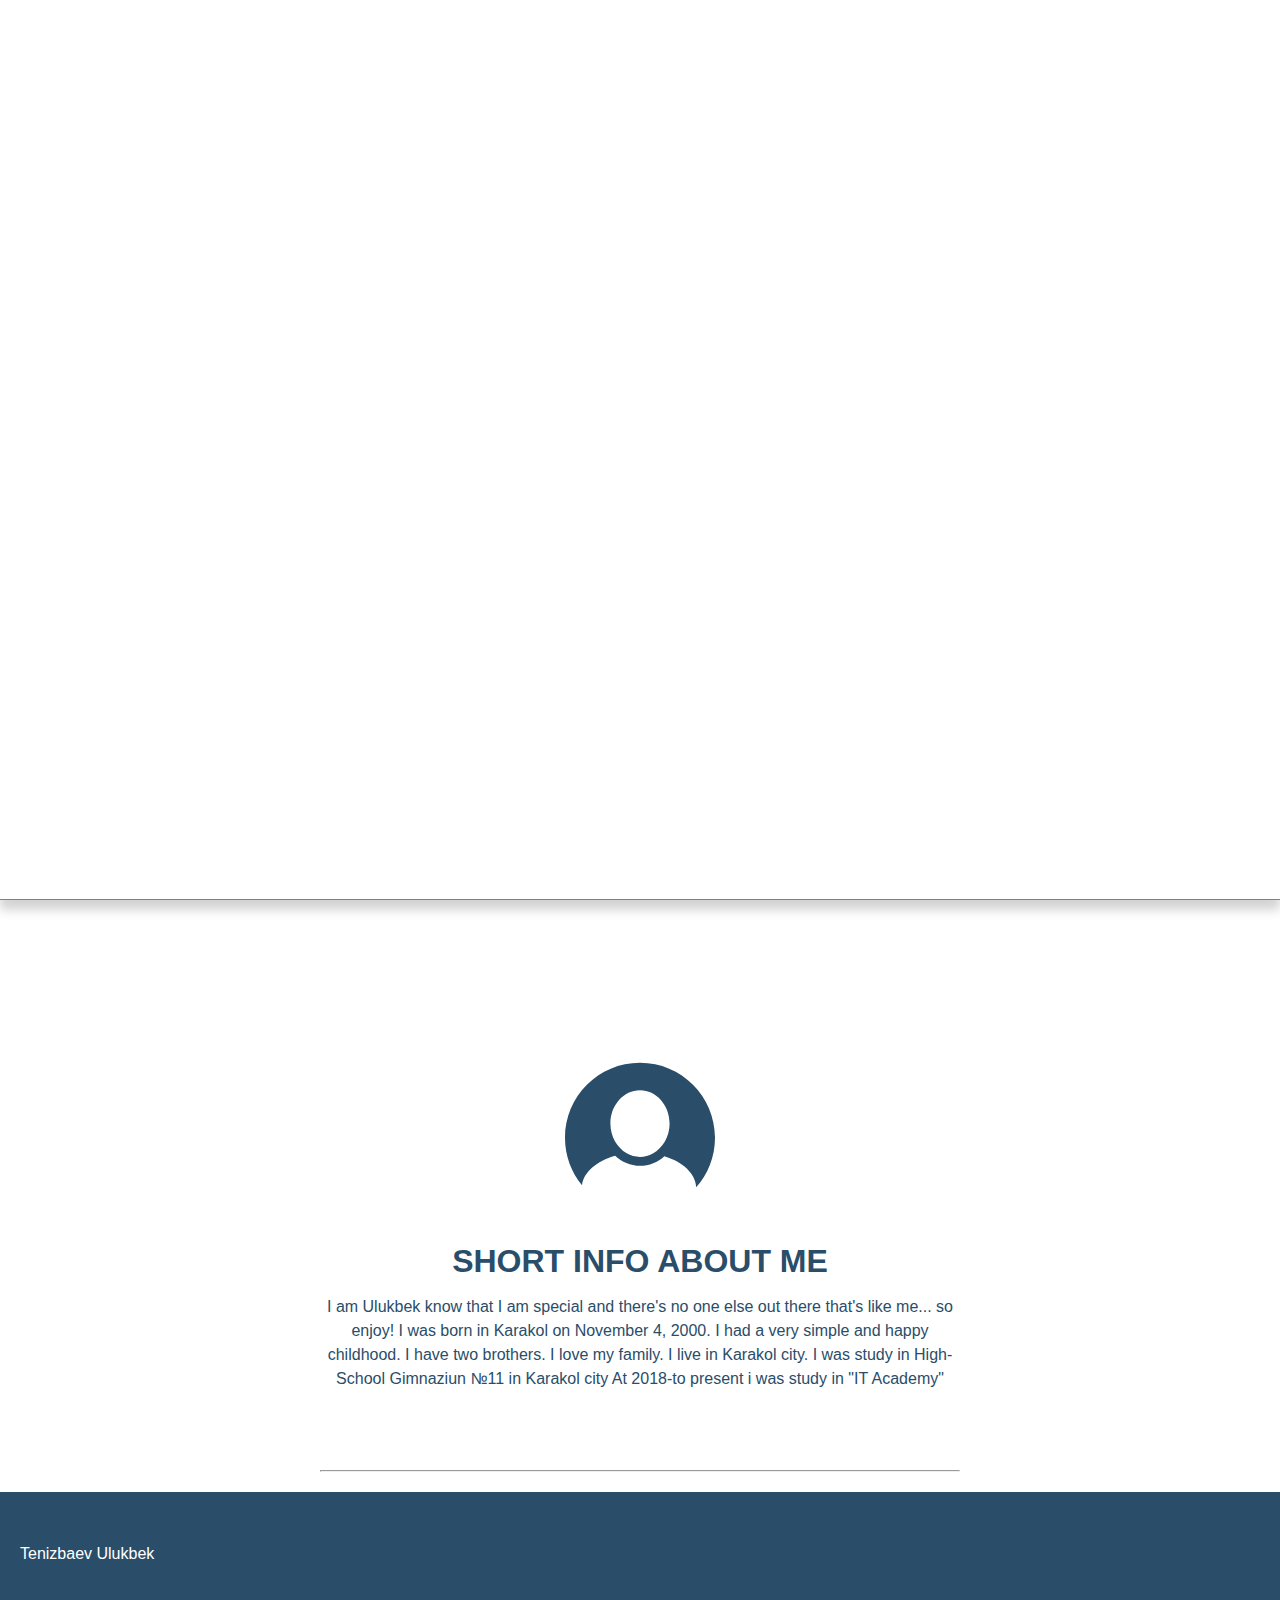
<file: page1.html>
<!DOCTYPE html>
<html lang="en">

<head>
  <meta charset="UTF-8">
  <meta name="viewport" content="width=device-width, initial-scale=1.0">
  <meta http-equiv="X-UA-Compatible" content="ie=edge">
  <title>TU</title>
</head>
<html>

<head>
  <title></title>
  <meta name="viewport" content="width=device-width, initial-scale=1">
  <meta charset="utf-8">
  <link href="main.css" rel="stylesheet">
  <link href='https://fonts.googleapis.com/css?family=Open+Sans:400,300,700,600' rel='stylesheet' type='text/css'>
  <link href='https://fonts.googleapis.com/css?family=Roboto' rel='stylesheet' type='text/css'>
  <link href='https://fonts.googleapis.com/css?family=Raleway:400,700,300' rel='stylesheet' type='text/css'>
</head>

<body>

  <div id="container">
    <div class="banner">
      <h1 id="header-text">Tenizbaev Ulukbek</h1>
    </div>
    <div id="about">
      <svg version="1.1" id="Capa_1" xmlns="http://www.w3.org/2000/svg" xmlns:xlink="http://www.w3.org/1999/xlink"
        x="0px" y="0px" width="311.541px" height="311.541px" viewBox="0 0 311.541 311.541"
        style="enable-background:new 0 0 311.541 311.541;" xml:space="preserve">
        <g>
          <path color="red" d="M155.771,26.331C69.74,26.331,0,96.071,0,182.102c0,37.488,13.25,71.883,35.314,98.761
            c3.404-27.256,30.627-50.308,68.8-61.225c13.946,12.994,31.96,20.878,51.656,20.878c19.233,0,36.894-7.487,50.698-19.936
            c38.503,11.871,65.141,36.27,66.017,64.63c24.284-27.472,39.056-63.555,39.056-103.108
            C311.541,96.071,241.801,26.331,155.771,26.331z M155.771,222.069c-9.944,0-19.314-2.732-27.634-7.464
            c-20.05-11.409-33.855-34.756-33.855-61.711c0-38.143,27.583-69.176,61.489-69.176c33.909,0,61.489,31.033,61.489,69.176
            c0,27.369-14.237,51.004-34.786,62.215C174.379,219.523,165.346,222.069,155.771,222.069z" />
        </g>
      </svg>
      <h1 id="about-header">Short info about me</h1>
      <p>I am Ulukbek know that I am special and there's no one else out there that's like me... so enjoy! I was born in
        Karakol on November 4, 2000. I had a very simple and happy childhood. I have two brothers. I love my family. I
        live in Karakol city. I was study in High-School Gimnaziun №11 in Karakol city At 2018-to present i was study in
        "IT Academy"</p>

    </div>
    <hr>
    </hr>

  </div>
  <footer>Tenizbaev Ulukbek</footer>
  <script src="main.js"></script>
</body>

</html>
</file>
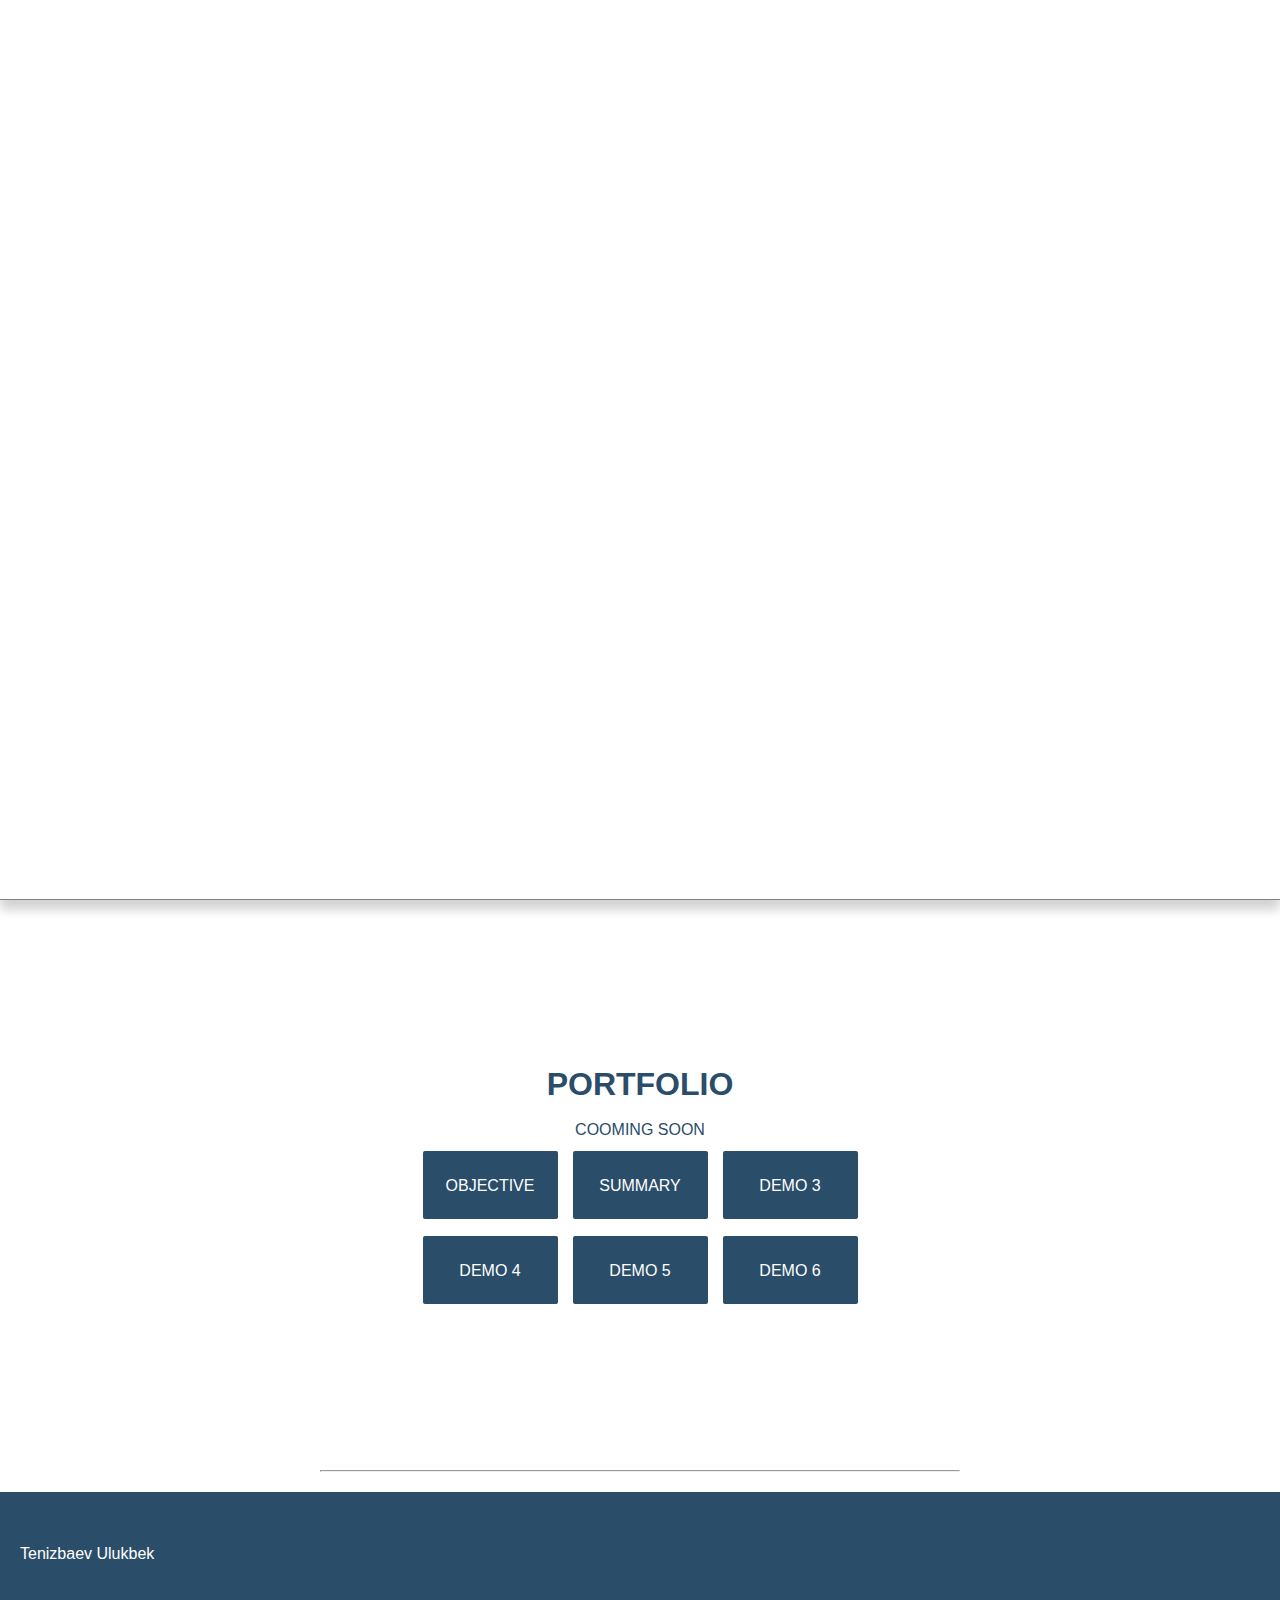
<file: page2.html>
<!DOCTYPE html>
<html lang="en">

<head>
  <meta charset="UTF-8">
  <meta name="viewport" content="width=device-width, initial-scale=1.0">
  <meta http-equiv="X-UA-Compatible" content="ie=edge">
  <title>TU</title>
</head>
<html>

<head>
  <title></title>
  <meta name="viewport" content="width=device-width, initial-scale=1">
  <meta charset="utf-8">
  <link href="main.css" rel="stylesheet">
  <link href='https://fonts.googleapis.com/css?family=Open+Sans:400,300,700,600' rel='stylesheet' type='text/css'>
  <link href='https://fonts.googleapis.com/css?family=Roboto' rel='stylesheet' type='text/css'>
  <link href='https://fonts.googleapis.com/css?family=Raleway:400,700,300' rel='stylesheet' type='text/css'>
</head>

<body>

  <div id="container">
    <div class="banner1">
      <h1 id="header-text">My Works</h1>
    </div>
    <div id="about">

      <h1 id="about-header">Portfolio</h1>
      <p>COOMING SOON</p>
      <cs-app>

        <cs-tiles>
          <input type="checkbox" id="demo-1" />
          <cs-tile-container>
            <cs-tile>
              <label class="cs-open" for="demo-1"></label>
              <label class="cs-close" for="demo-1">+</label>
              <cs-text>objective</cs-text>
              <cs-content>Middle skilled and motivated Front-End developer</cs-content>
            </cs-tile>
          </cs-tile-container>
          <input type="checkbox" id="demo-2" />
          <cs-tile-container>
            <cs-tile>
              <label class="cs-open" for="demo-2"></label>
              <label class="cs-close" for="demo-2">+</label>
              <cs-text>Summary</cs-text>
              <cs-content>Lorem ipsum dolor sit amet consectetur adipisicing elit. Consequuntur, architecto. Error,
                laboriosam, rem quia quaerat delectus ipsa doloribus inventore, saepe ad aliquid laudantium iure sed
                sapiente! Quia fuga temporibus cupiditate.</cs-content>
            </cs-tile>
          </cs-tile-container>
          <input type="checkbox" id="demo-3" />
          <cs-tile-container>
            <cs-tile>
              <label class="cs-open" for="demo-3"></label>
              <label class="cs-close" for="demo-3">+</label>
              <cs-text>demo 3</cs-text>
              <cs-content>demo text. demo text. demo text. demo text. demo text. demo text. demo text. demo text. demo
                text. demo text. demo text. demo text. demo text. demo text. demo text. demo text. demo text. demo text.
                demo text. demo text. demo text. demo text. demo text. demo text. demo text. demo text. demo text.
              </cs-content>
            </cs-tile>
          </cs-tile-container>
          <input type="checkbox" id="demo-4" />
          <cs-tile-container>
            <cs-tile>
              <label class="cs-open" for="demo-4"></label>
              <label class="cs-close" for="demo-4">+</label>
              <cs-text>demo 4</cs-text>
              <cs-content>demo text. demo text. demo text. demo text. demo text. demo text. demo text. demo text. demo
                text. demo text. demo text. demo text. demo text. demo text. demo text. demo text. demo text. demo text.
                demo text. demo text. demo text. demo text. demo text. demo text. demo text. demo text. demo text.
              </cs-content>
            </cs-tile>
          </cs-tile-container>

          <input type="checkbox" id="demo-5" />
          <cs-tile-container>
            <cs-tile>
              <label class="cs-open" for="demo-5"></label>
              <label class="cs-close" for="demo-5">+</label>
              <cs-text>demo 5</cs-text>
              <cs-content>demo text. demo text. demo text. demo text. demo text. demo text. demo text. demo text. demo
                text. demo text. demo text. demo text. demo text. demo text. demo text. demo text. demo text. demo text.
                demo text. demo text. demo text. demo text. demo text. demo text. demo text. demo text. demo text.
              </cs-content>
            </cs-tile>
          </cs-tile-container>

          <input type="checkbox" id="demo-6" />
          <cs-tile-container>
            <cs-tile>
              <label class="cs-open" for="demo-6"></label>
              <label class="cs-close" for="demo-6">+</label>
              <cs-text>demo 6</cs-text>
              <cs-content>demo text. demo text. demo text. demo text. demo text. demo text. demo text. demo text. demo
                text. demo text. demo text. demo text. demo text. demo text. demo text. demo text. demo text. demo text.
                demo text. demo text. demo text. demo text. demo text. demo text. demo text. demo text. demo text.
              </cs-content>
            </cs-tile>
          </cs-tile-container>

    </div>
    <hr>
    </hr>

  </div>
  <footer>Tenizbaev Ulukbek</footer>
  <script src="main.js"></script>
</body>

</html>
</file>
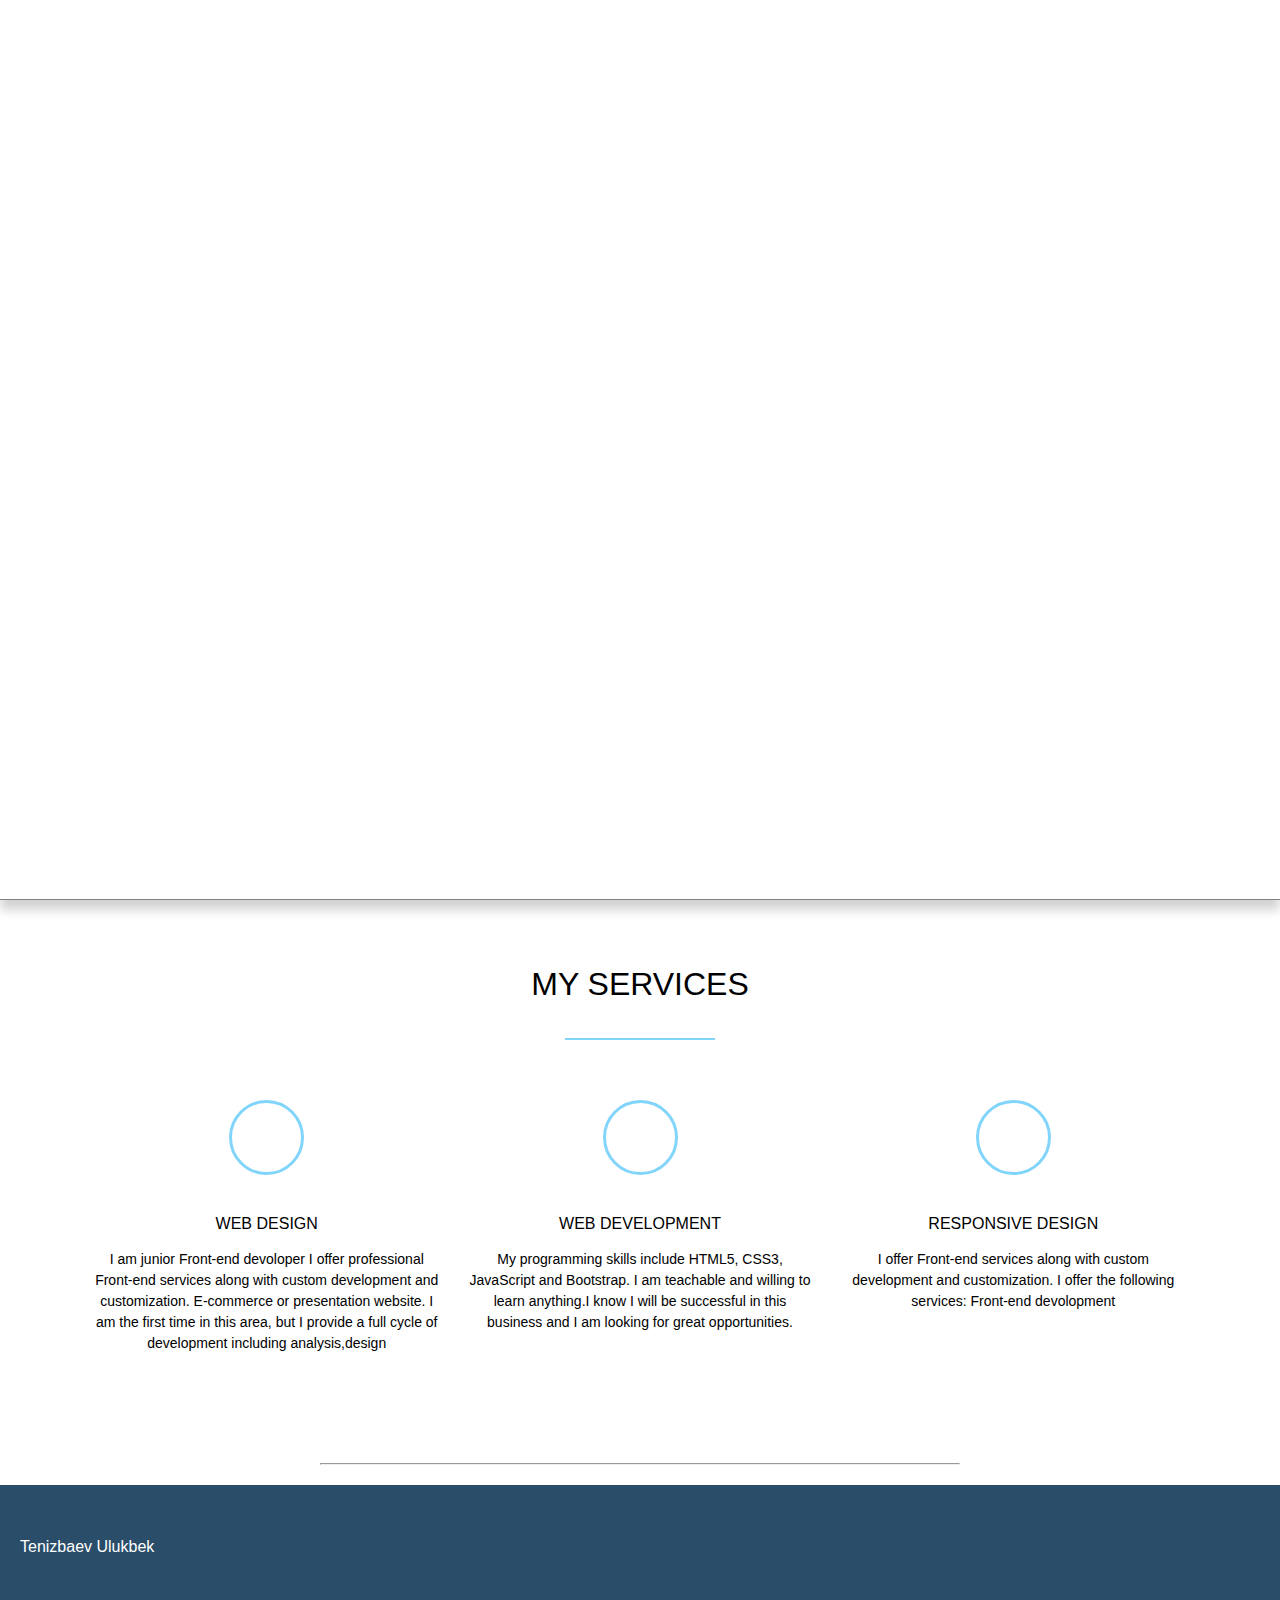
<file: page3.html>
<!DOCTYPE html>
<html lang="en">

<head>
  <meta charset="UTF-8">
  <meta name="viewport" content="width=device-width, initial-scale=1.0">
  <meta http-equiv="X-UA-Compatible" content="ie=edge">
  <title>TU</title>
</head>
<html>

<head>
  <title></title>
  <meta name="viewport" content="width=device-width, initial-scale=1">
  <meta charset="utf-8">
  <link href="main.css" rel="stylesheet">
  <link href='https://fonts.googleapis.com/css?family=Open+Sans:400,300,700,600' rel='stylesheet' type='text/css'>
  <link href='https://fonts.googleapis.com/css?family=Roboto' rel='stylesheet' type='text/css'>
  <link href='https://fonts.googleapis.com/css?family=Raleway:400,700,300' rel='stylesheet' type='text/css'>
</head>

<body>

  <div id="container">
    <div class="banner2">
      <h1 id="header-text">Services</h1>
    </div>
    <div class="services-container">
      <div class="inner-width">
        <h1 class="services-title">My Services</h1>
        <div class="services-border"></div>
        <div class="services-content">

          <a class="services-content--box">
            <div class="services-content__icon">
              <i class="fas fa-paint-brush"></i>
            </div>
            <div class="services-content__title">
              Web Design
            </div>
            <div class="services-content__desc">
              I am junior Front-end devoloper
              I offer professional Front-end services along with custom development and customization. E-commerce or
              presentation website.
              I am the first time in this area, but I provide a full cycle of development including analysis,design

            </div>
          </a>
          <a class="services-content--box">
            <div class="services-content__icon">
              <i class="fas fa-code"></i>
            </div>
            <div class="services-content__title">
              Web Development
            </div>
            <div class="services-content__desc">
              My programming skills include HTML5, CSS3, JavaScript and Bootstrap. I am teachable and willing to learn
              anything.I know I will be successful in this business and I am looking for great opportunities.
            </div>
          </a>
          <a class="services-content--box">
            <div class="services-content__icon">
              <i class="fas fa-stream"></i>
            </div>
            <div class="services-content__title">
              Responsive Design
            </div>
            <div class="services-content__desc">
              I offer Front-end services along with custom development and customization. I offer the following
              services: Front-end devolopment
            </div>
          </a>

          </form>
        </div>
      </div>
    </div>
  </div>

  </div>
  </div>
  </div>
  <hr>
  </hr>

  </div>
  <footer>Tenizbaev Ulukbek</footer>
  <script src="main.js"></script>
</body>

</html>
</file>
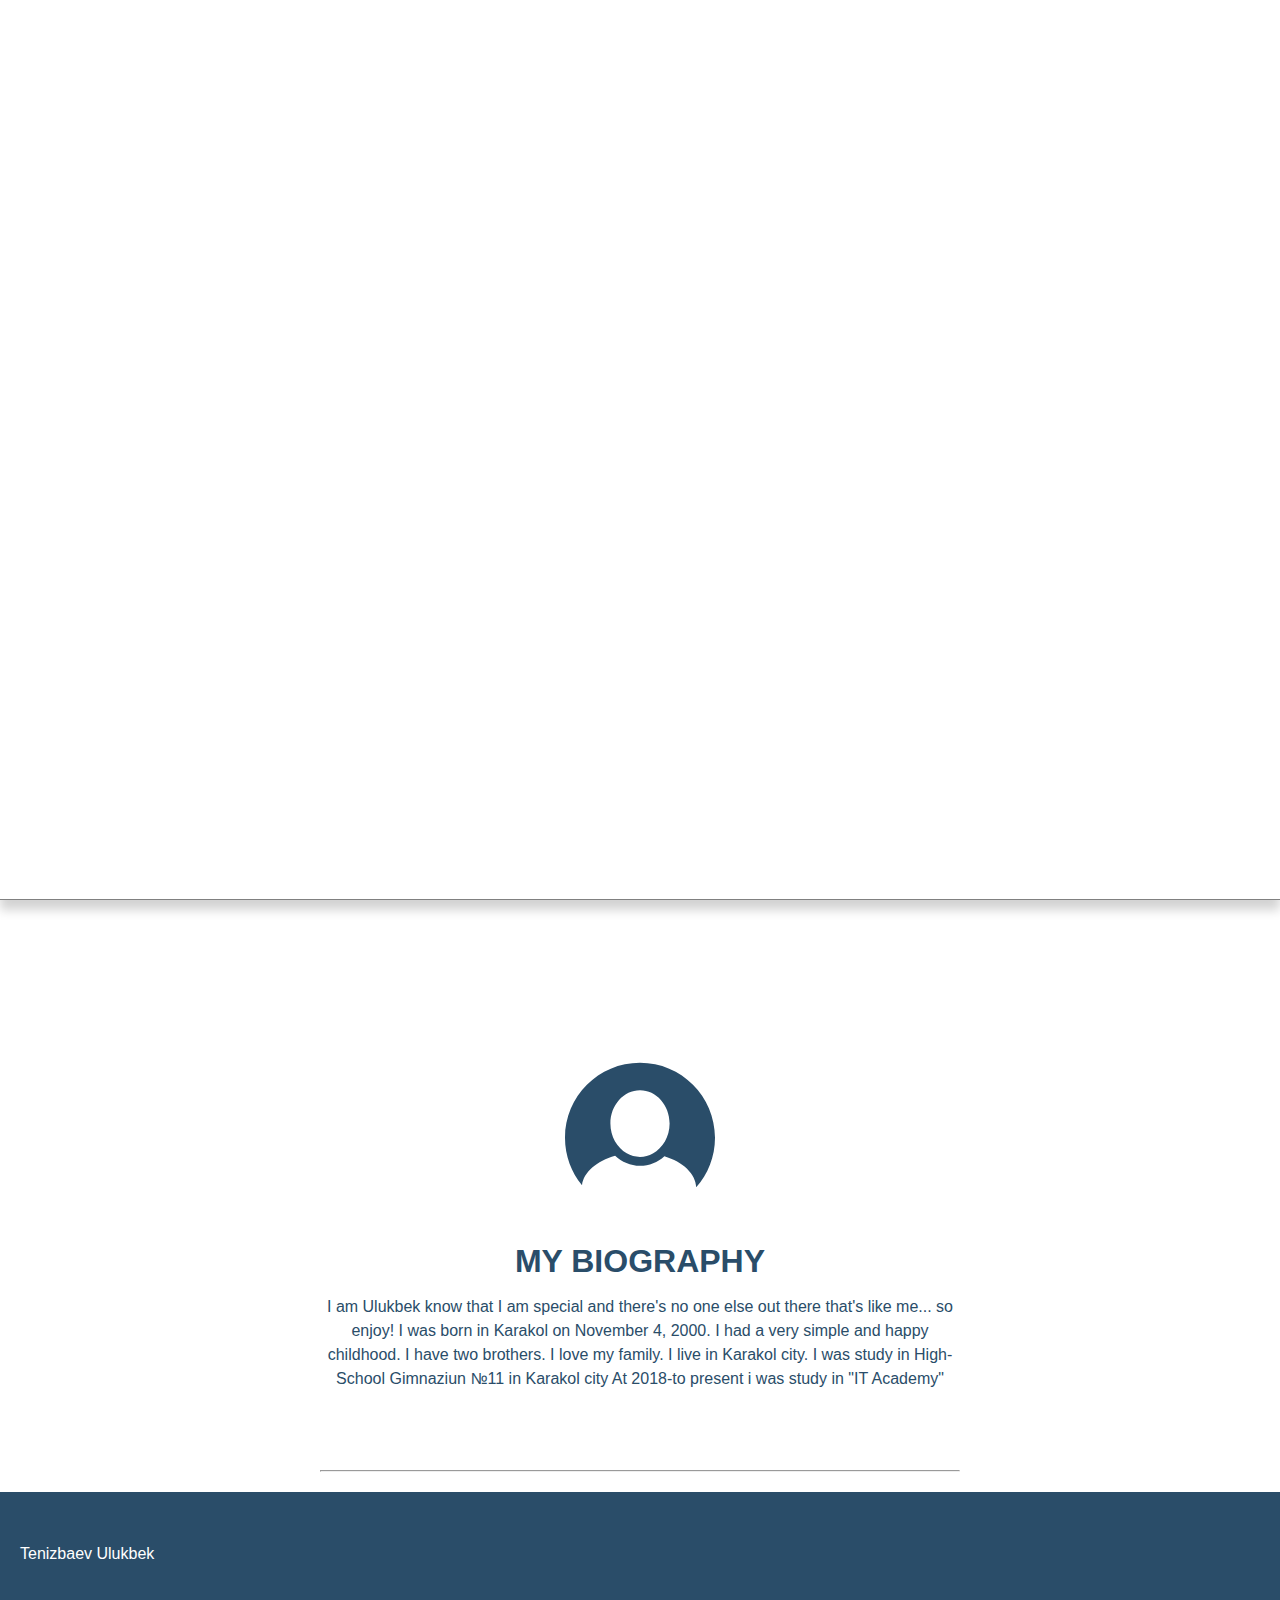
<file: page4.html>
<!DOCTYPE html>
<html lang="en">

<head>
  <meta charset="UTF-8">
  <meta name="viewport" content="width=device-width, initial-scale=1.0">
  <meta http-equiv="X-UA-Compatible" content="ie=edge">
  <title>TU</title>
</head>
<html>

<head>
  <title></title>
  <meta name="viewport" content="width=device-width, initial-scale=1">
  <meta charset="utf-8">
  <link href="main.css" rel="stylesheet">
  <link href='https://fonts.googleapis.com/css?family=Open+Sans:400,300,700,600' rel='stylesheet' type='text/css'>
  <link href='https://fonts.googleapis.com/css?family=Roboto' rel='stylesheet' type='text/css'>
  <link href='https://fonts.googleapis.com/css?family=Raleway:400,700,300' rel='stylesheet' type='text/css'>
</head>

<body>

  <div id="container">
    <div class="banner">
      <h1 id="header-text">About Me</h1>
    </div>
    <div id="about">
      <svg version="1.1" id="Capa_1" xmlns="http://www.w3.org/2000/svg" xmlns:xlink="http://www.w3.org/1999/xlink"
        x="0px" y="0px" width="311.541px" height="311.541px" viewBox="0 0 311.541 311.541"
        style="enable-background:new 0 0 311.541 311.541;" xml:space="preserve">
        <g>
          <path color="red" d="M155.771,26.331C69.74,26.331,0,96.071,0,182.102c0,37.488,13.25,71.883,35.314,98.761
            c3.404-27.256,30.627-50.308,68.8-61.225c13.946,12.994,31.96,20.878,51.656,20.878c19.233,0,36.894-7.487,50.698-19.936
            c38.503,11.871,65.141,36.27,66.017,64.63c24.284-27.472,39.056-63.555,39.056-103.108
            C311.541,96.071,241.801,26.331,155.771,26.331z M155.771,222.069c-9.944,0-19.314-2.732-27.634-7.464
            c-20.05-11.409-33.855-34.756-33.855-61.711c0-38.143,27.583-69.176,61.489-69.176c33.909,0,61.489,31.033,61.489,69.176
            c0,27.369-14.237,51.004-34.786,62.215C174.379,219.523,165.346,222.069,155.771,222.069z" />
        </g>
      </svg>
      <h1 id="about-header">My Biography</h1>
      <p>I am Ulukbek know that I am special and there's no one else out there that's like me... so enjoy! I was born in
        Karakol on November 4, 2000. I had a very simple and happy childhood. I have two brothers. I love my family. I
        live in Karakol city. I was study in High-School Gimnaziun №11 in Karakol city At 2018-to present i was study in
        "IT Academy"</p>

    </div>
    <hr>
    </hr>

  </div>
  <footer>Tenizbaev Ulukbek</footer>
  <script src="main.js"></script>
</body>

</html>
</file>
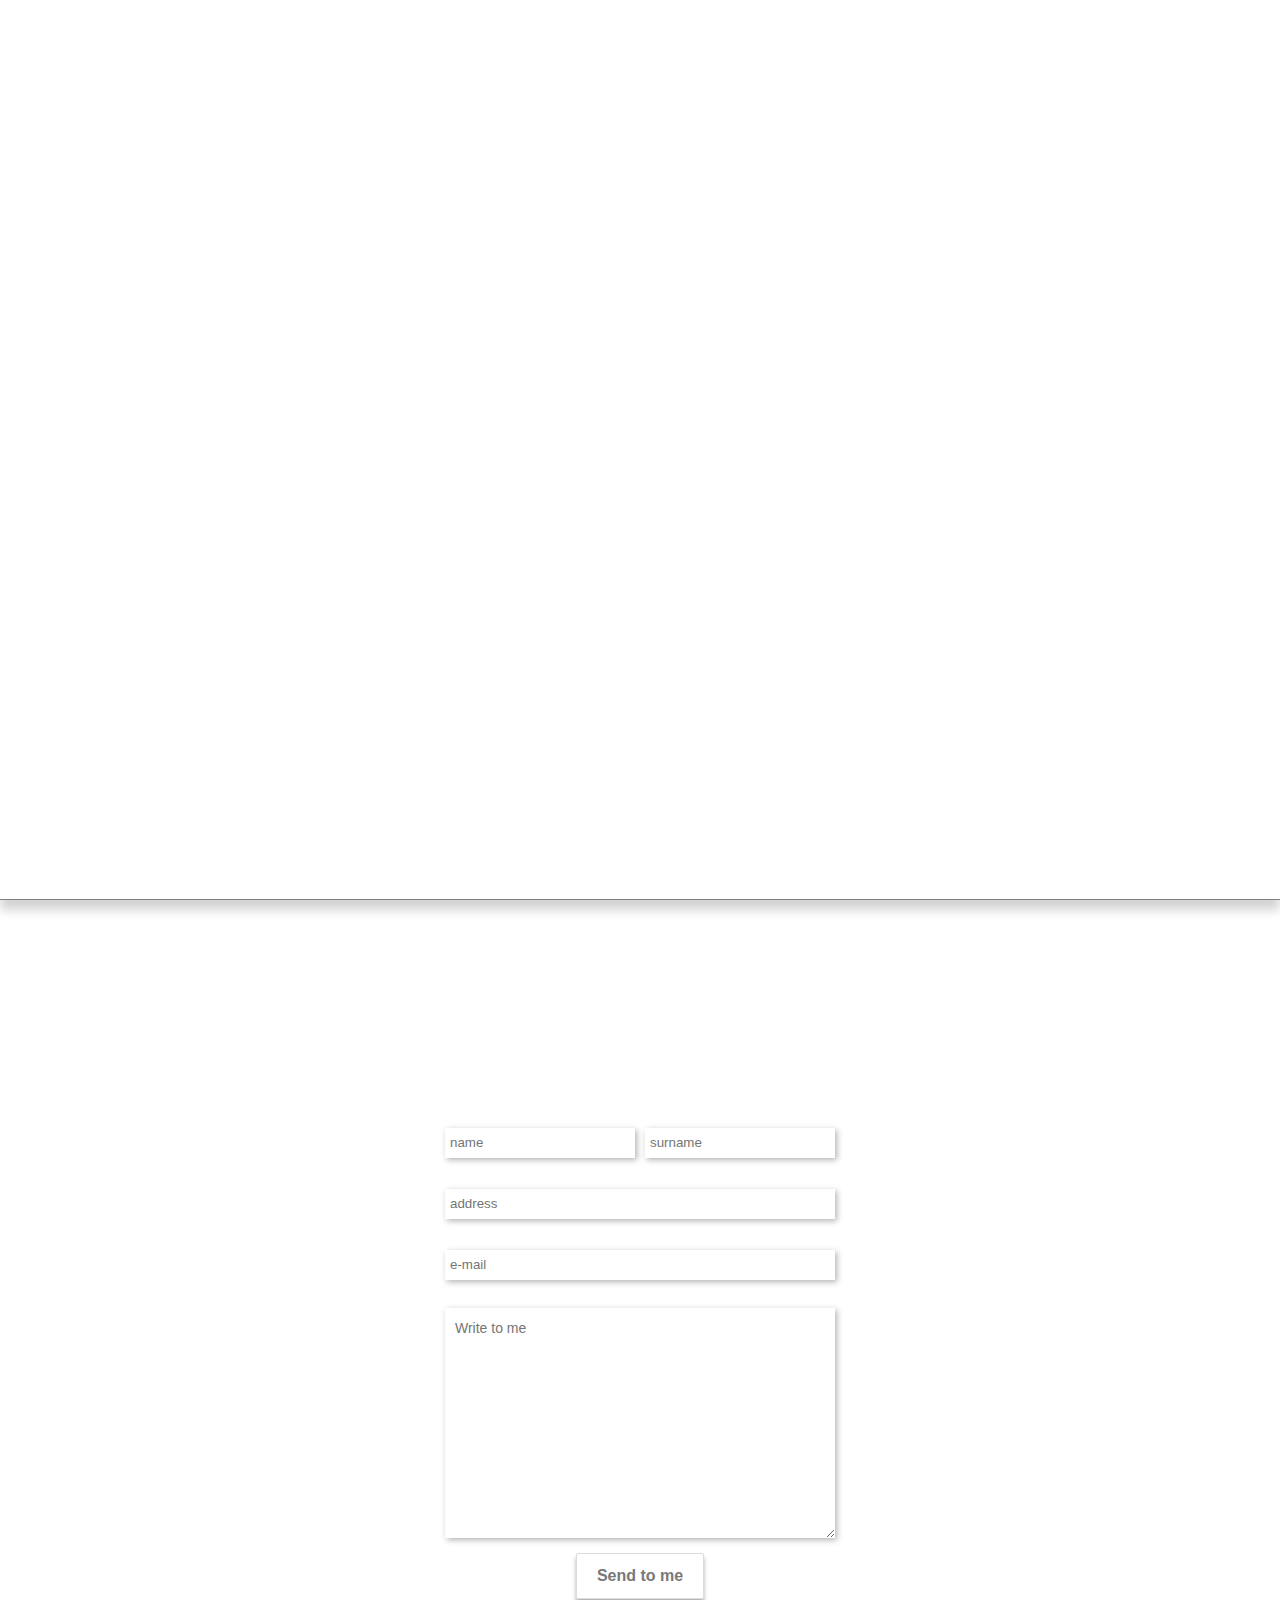
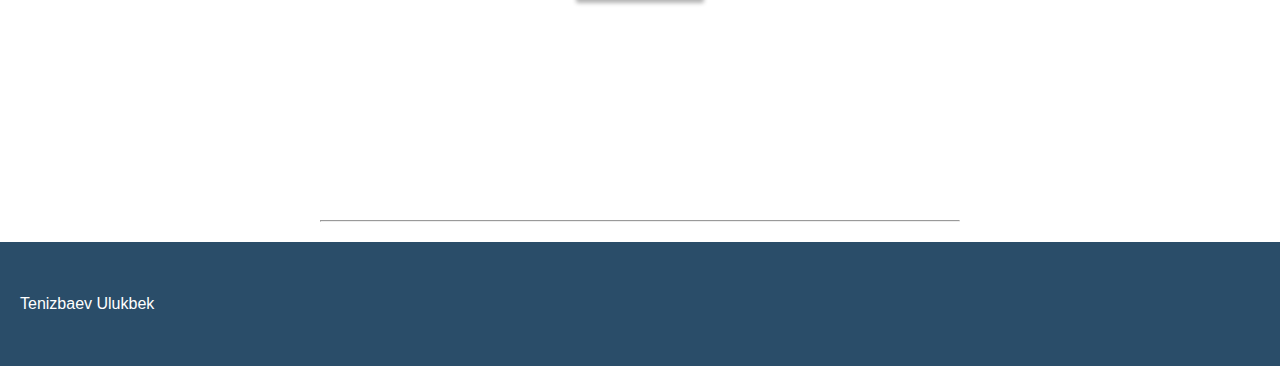
<file: page5.html>
<!DOCTYPE html>
<html lang="en">

<head>
  <meta charset="UTF-8">
  <meta name="viewport" content="width=device-width, initial-scale=1.0">
  <meta http-equiv="X-UA-Compatible" content="ie=edge">
  <title>TU</title>
</head>
<html>

<head>
  <title></title>
  <meta name="viewport" content="width=device-width, initial-scale=1">
  <meta charset="utf-8">
  <link href="main.css" rel="stylesheet">
  <link href='https://fonts.googleapis.com/css?family=Open+Sans:400,300,700,600' rel='stylesheet' type='text/css'>
  <link href='https://fonts.googleapis.com/css?family=Roboto' rel='stylesheet' type='text/css'>
  <link href='https://fonts.googleapis.com/css?family=Raleway:400,700,300' rel='stylesheet' type='text/css'>
</head>

<body>

  <div id="container">
    <div class="banner3">
      <h1 id="header-text">Contacts</h1>
    </div>

    <section>
      <article>
        <form action="">
          <div class="form-name">
            <label for="name" id="label-name">Name:</label>
            <input type="text" id="name" placeholder="name" />
          </div>
          <div class="form-name">
            <label for="surname" id="label-surname">Surname:</label>
            <input type="text" id="surname" placeholder="surname" />
          </div>
          <div>
            <label for="address" id="label-address">Address:</label>
            <input type="text" id="address" placeholder="address" />
          </div>
          <div>
            <label for="email" id="label-email">E-mail:</label>
            <input type="text" id="email" placeholder="e-mail" required />
          </div>
          <div>
            <textarea name="body-mail" id="body-mail" cols="30" rows="10" placeholder="Write to me"></textarea>
          </div>
          <a href="#">Send to me</a>
        </form>
      </article>
    </section>

    <hr>
    </hr>

  </div>
  <footer>Tenizbaev Ulukbek</footer>
  <script src="main.js"></script>
</body>

</html>
</file>
<file: main.css>
* {
  margin: 0;
  padding: 0;
  font-family: "Raleway", sans-serif;
  line-height: 1.5em;
}
#container {
  display: block;
}
.banner {
  background-image: url("https://images.unsplash.com/photo-1484788984921-03950022c9ef?ixlib=rb-1.2.1&ixid=eyJhcHBfaWQiOjEyMDd9&auto=format&fit=crop&w=1104&q=80");
  height: 100vh;
  background-size: cover;
  border-bottom: grey 1px solid;
  box-shadow: 0 10px 10px lightgrey;
  display: block;
  text-align: center;
  clear: both;
  position: relative
}
.banner1 {
  background-image: url("https://images.unsplash.com/photo-1496181133206-80ce9b88a853?ixlib=rb-1.2.1&ixid=eyJhcHBfaWQiOjEyMDd9&auto=format&fit=crop&w=1051&q=80");
  height: 100vh;
  background-size: cover;
  border-bottom: grey 1px solid;
  box-shadow: 0 10px 10px lightgrey;
  display: block;
  text-align: center;
  clear: both;
  position: relative
}

.banner2 {
  background-image: url("https://images.unsplash.com/photo-1499673610122-01c7122c5dcb?ixlib=rb-1.2.1&ixid=eyJhcHBfaWQiOjEyMDd9&auto=format&fit=crop&w=926&q=80");
  height: 100vh;
  background-size: cover;
  border-bottom: grey 1px solid;
  box-shadow: 0 10px 10px lightgrey;
  display: block;
  text-align: center;
  clear: both;
  position: relative
}
.banner3 {
  background-image: url("https://images.unsplash.com/photo-1515803171005-2d5e90f7b4d3?ixlib=rb-1.2.1&ixid=eyJhcHBfaWQiOjEyMDd9&auto=format&fit=crop&w=1051&q=80");
  height: 100vh;
  background-size: cover;
  border-bottom: grey 1px solid;
  box-shadow: 0 10px 10px lightgrey;
  display: block;
  text-align: center;
  clear: both;
  position: relative
}
#header-text {
  text-align: center;
  width: 60%;
  display: inline-block;
  margin-top: 40vh;
  margin-left: auto;
  margin-right: auto;
  border: 15px solid white;
  padding: 10px;
  font-size: 10vh;
  color: white;
  opacity: 0.8;
  letter-spacing: 7px;
  text-transform: uppercase;
  position: relative;
  text-align: center;
}
hr {
  width: 50%;
  margin: 20px auto;
}
#about {
  min-height: 50vh;
  margin-top: 100px;
  margin-left: auto;
  margin-right: auto;
  width: 50%;
  text-align: center;
  color: #2a4d69;
  padding-top: 50px;
}
#about-header {
  padding: 10px;
}
h1 {
  color: #2a4d69;
  text-transform: uppercase;
}
#Capa_1 {
  fill: #2a4d69;
  height: 150px;
  width: 150px;
  margin-bottom: 20px;
}
#profile-pic {
  height: 145px;
  width: 145px;
  border: 10px solid #999999;
  border-radius: 50%;
  background-image: url("http://www.eurogeosurveys.org/wp-content/uploads/2014/02/default_profile_pic.jpg");
  background-size: cover;
  margin-left: auto;
  margin-right: auto;
  margin-top: 30px;
  margin-bottom: 30px;
}
#testimonials {
  margin: 0 auto;
  min-height: 100vh;
  text-align: center;
}
#test-heading {
  padding: 20px;
}
.quote {
  position: relative;
  max-width: 700px;
  min-height: 100px;
  padding: 20px 60px;
  margin: 50px auto;
  color: #2a4d69;
  text-align: justify;
  box-shadow: 3px 3px 8px rgba(0, 0, 0, .15);
  font-style: italic;
}
.quote:hover {
  box-shadow: 3px 3px 8px rgba(0, 0, 0, 0.5);
  transition: all 0.5s ease-in-out;
  -webkit-transition: all 0.5s ease-in-out;
}
.quote h1 {
  color: #2a4d69;
  text-transform: none;
  font-weight: 300;
  font-style: normal;
  text-align: center;
  position: relative;
}
.image {
  width: 80%;
  display: inline-block;
  overflow: hidden;
  border: 10px solid white;
  border-bottom: 40px solid white;
  box-shadow: 3px 3px 8px rgba(0, 0, 0, .15);
  -webkit-filter: grayscale(90%);
}
.image:hover {
  cursor: pointer;
  transition: all 0.5s ease-in-out;
  box-shadow: 3px 3px 8px rgba(0, 0, 0, 0.5);
  -webkit-filter: grayscale(0);
  -webkit-transition: all 0.5s ease-in-out;
}
#contact {
  /*min-height: 100vh;*/
  
  margin: 100px auto 50px auto;
  width: 100%;
  text-align: center;
  color: #2a4d69;
  padding: 50px 0;
  background-color: #f0f0f0;
  display: block;
  clear: both;
}
#contact-heading {
  padding-bottom: 10px;
}
#contact ul {
  display: inline-block;
  vertical-align: middle;
  width: 70%;
}
#contact li {
  list-style-type: none;
  display: inline-block;
  padding: 20px;
  text-align: left;
}
#map-canvas {
  height: 500px;
  max-width: 56%;
  margin: 0 auto;
  padding: 0px;
  display: block;
  box-shadow: 3px 3px 8px rgba(0, 0, 0, 0.5);
}
footer {
  text-align: left;
  /*height: 75px;*/
  
  background-color: #2a4d69;
  color: white;
  padding: 50px 20px;
  /*display: block;*/
  
  clear: both;
}
button {
  float: right;
  background-color: #fff;
  color: #2a4d69;
  padding: 10px;
  border: none;
  border-radius: 5px;
  font-weight: 700;
}
svg {
  fill: none;
}
a #facebook:hover,
#twitter:hover,
#googleplus:hover,
#instagram:hover {
  fill: #FA8072;
  cursor: pointer;
  transition: all 1s ease-in-out;
  -webkit-transition: all 1s ease-in-out;
  -o-transition: all 1s ease-in-out;
  -moz-transition: all 1s ease-in-out;
}
button:hover {
  color: #fff;
  box-shadow: 5px 5px 2px rgba(0, 0, 0, .75);
  transition: all .25s ease-in-out;
}
@media screen and (max-width: 1000px) {
  #about,
  #testimonials,
  #gallery {
      width: 70%;
  }
  #about h1,
  #testimonials h1,
  #gallery h1,
  #contact h1 {
      margin-bottom: 30px;
  }
  .quote {
      display: block;
  }
}
@media screen and (max-width: 800px) {
  #navicon {
      z-index: 1;
  }
  .banner {
      background-image: none;
      height: auto;
      border-bottom: 1px solid rgba(0, 0, 0, 0.2);
      font-size: 1em;
  }
  
  .banner1 {
    background-image: none;
    height: auto;
    border-bottom: 1px solid rgba(0, 0, 0, 0.2);
    font-size: 1em;
}

.banner2 {
  background-image: none;
  height: auto;
  border-bottom: 1px solid rgba(0, 0, 0, 0.2);
  font-size: 1em;
}
.banner3 {
  background-image: none;
  height: auto;
  border-bottom: 1px solid rgba(0, 0, 0, 0.2);
  font-size: 1em;
}
  #header-text {
      color: #2a4d69;
      opacity: 1;
      border: none;
      font-size: 2em;
      position: relative;
      margin: 0;
  }
  .nav {
      height: 100%;
  }
  .nav li {
      display: block;
      clear: both;
      text-align: center;
      padding: 50px 0;
      border-bottom: solid 1px rgba(255, 255, 255, 0.1);
  }
}
@media (max-device-width: 480px) {
  #about {
      margin: 0 auto;
      width: 90%;
      letter-spacing: .08em;
      word-spacing: .2em;
  }
  #testimonials {
      margin: 0;
      width: 100%;
      letter-spacing: .08em;
      word-spacing: .2em;
  }
  .quote {
      display: block;
      padding: 10px;
      margin: 5 0;
      text-align: center;
      box-shadow: 3px 3px 8px rgba(0, 0, 0, 0.2);
      background-color: #f0f0f0;
  }
  .banner {
      background-image: none;
      height: auto;
      border-bottom: 1px solid rgba(0, 0, 0, 0.2);
      font-size: 3vw;
  }
  #git {
      display: none;
  }
  #header-text {
      color: #2a4d69;
      background-color: white;
      opacity: 1;
      border: none;
      position: relative;
      margin: 0;
  }
  }
  #gallery {
      width: 100%;
  }
  .image {
      width: 90%;
  }
  * {
    padding: 0;
    font-family: "montserrat", sans-serif;
    box-sizing: border-box;
  }
  a, a:hover {
    text-decoration: none;
  }
  .services-container {
    padding: 60px;
  }
  .services-title {
    text-align: center;
    font-weight: 500;
    text-transform: uppercase;
    color: black;
  }
  .services-border {
    width: 150px;
    height: 2px;
    background: #81d4fa;
    margin: 30px auto;
  }
  .services-content {
    display: flex;
    flex-wrap: wrap;
    justify-content: center;
  }
  .services-content--box {
    max-width: 33.33%;
    padding: 14px;
    text-align: center;
    color: black;
    cursor: pointer;
    margin-bottom: 15px;
  }
  .services-content--box:hover .services-content__icon {
    background: #81d4fa;
    color: #ecf0f1;
  }
  .services-content--box:hover .services-content__title {
    border-color: #81d4fa;
  }
  .services-content__icon {
    display: inline-block;
    width: 75px;
    height: 75px;
    border: 3px solid #81d4fa;
    transform: rotate(45deg);
    margin: 16px 0 30px;
    transition: 0.3s linear;
    color: #81d4fa;
    border-radius: 40px;
  }
  .services-content__icon i {
    line-height: 70px;
    transform: rotate(-45deg);
    font-size: 20px;
  }
  .services-content__title {
    font-sie: 18px;
    font-weight: 500;
    text-transform: uppercase;
    margin-bottom: 12px;
    border-bottom: 1px solid transparent;
    transition: 0.25s ease-out;
    color: black;
  }
  .services-content__desc {
    font-size: 14px;
    color: black;
  }
  .inner-width {
    width: 100%;
    max-width: 1200px;
    margin: auto;
    padding: 0 20px;
    overflow: hidden;
  }
  .lightbox-container {
    min-width: 500px;
    min-height: 200px;
    position: fixed;
    top: 50%;
    left: 50%;
    transform: translate(-50%, -80%);
    border-radius: 15px;
    background-color: #eceff1;
    transition: transform 0.25s ease-out;
    display: none;
  }
  .lightbox:before {
    content: "";
    position: fixed;
    top: 0;
    left: 0;
    width: 100%;
    height: 100%;
    background-color: rgba(0, 0, 0, .8);
    display: none;
  }
  .lightbox:target .lightbox-container {
    display: block;
  }
  .lightbox:target:before {
    display: block;
  }
  .lightbox-content {
    padding: 25px;
  }
  .lightbox-content__actions {
    margin-top: 15px;
  }
  .lightbox-btn {
    background-color: #039be5;
    color: #eee;
    margin: 10px;
    padding: 10px;
    border-radius: 10px;
  }
  .lightbox-btn:hover {
    color: #eee;
    background-color: #0277bd;
    cursor: pointer;
  }
  .lightbox-submit {
    background-color: #039be5;
    color: #eee;
  }
  .lightbox-submit:hover {
    color: #eee;
    background-color: #0277bd;
    cursor: pointer;
  }
  .lightbox-close {
    display: inline-block;
    float: right;
  }
  @media screen and (max-width: 960px) {
    .services-content--box {
      max-width: 45%;
    }
  }
  @media screen and (max-width: 768px) {
    .services-content--box {
      max-width: 50%;
    }
  }
  @media screen and (max-width: 480px) {
    .services-content--box {
      max-width: 100%;
    }
  }
  
section {
  width: 100%;
  height: 100vh;
  display: flex;
  justify-content: center;
  align-items: center;
}

article {
  width: 400px;
}

article form {
  width: 100%;
  display: flex;
  flex-flow: wrap;
  justify-content: space-between;
}

article form label {
  text-transform: uppercase;
  font-size: 14px;
  font-weight: 600;
  color: rgb(120, 120, 120);
  visibility: hidden;
}

article form a {
  margin: 10px auto 0;
  padding: 10px 20px;
  border-radius: 2px;
  background: white;
  color: rgb(120, 120, 120);
  font-weight: bold;
  border: 1px solid rgb(220, 220, 220);
  box-shadow: 0px 4px 4px rgba(0, 0, 0, .3);
  text-decoration: none;
  transition: all .2s;
}

article form a:hover {
  background: rgb(223, 223, 223);
}

article form a:active {
  box-shadow: 0px 0px 4px rgba(0, 0, 0, .3);
}

article form div {
  width: 100%;
  margin: 5px;
  display: flex;
  flex-flow: column;
}

article form div input {
  height: 30px;
  box-sizing: border-box;
  padding-left: 5px; 
  border: none;
  box-shadow: 2px 2px 6px rgba(0, 0, 0, .3);
}

article form div textarea {
  resize: vertical;
  min-height: 200px;
  max-height: 400px;
  border: none;
  box-shadow: 2px 2px 6px rgba(0, 0, 0, .3);
  font-size: 14px;
  box-sizing: border-box;
  padding: 10px;
  margin-top: 18px;
  font-family: Arial, Helvetica, sans-serif;
}

.form-name {
  width: calc(50% - 10px);
}






cs-app, cs-app * {
  box-sizing: border-box;
  border: none;
  background: transparent;
  padding: 0;
  margin: 0;
  display: block;
}
cs-app {
  margin: auto;
  width: 100%;
  max-width: 450px;
}
cs-app cs-title {
  text-align: center;
  font-size: 21px;
}
cs-app cs-tiles {
  height: 300px;
  position: relative;
}
cs-app cs-tiles input {
  display: none;
}
cs-app cs-tiles cs-tile-container {
  display: flex;
  position: absolute;
  height: 85px;
  transform: translateX(-50%);
  transition: all 0.15s 0.15s;
  z-index: 1000;
}
cs-app cs-tiles cs-tile-container cs-tile {
  background: #2a4d69;
  margin: auto;
  color:white;
  width: 90%;
  height: 80%;
  border-radius: 2px;
  user-select: none;
  position: relative;
  transition: all 0.15s 0.15s, background 0.15s;
}
cs-app cs-tiles cs-tile-container cs-tile:hover {
  background: #2a4d69;
  color:white;
}
cs-app cs-tiles cs-tile-container cs-tile cs-text {
  transition: all 0.15s 0.15s;
  width: 100%;
  text-align: center;
  line-height: 70px;
  white-space: nowrap;
  text-transform: uppercase;
}
cs-app cs-tiles cs-tile-container cs-tile cs-content {
  transition: all 0.15s, max-height 0s;
  opacity: 0;
  pointer-events: none;
  overflow: hidden;
  max-height: 0;
}
cs-app cs-tiles cs-tile-container cs-tile .cs-open {
  cursor: pointer;
  position: absolute;
  width: 100%;
  height: 100%;
  top: 0;
  left: 0;
}
cs-app cs-tiles cs-tile-container cs-tile .cs-close {
  cursor: pointer;
  transition: all 0.15s;
  position: absolute;
  opacity: 0;
  top: 25px;
  right: 25px;
  transform: rotateZ(45deg) translateX(-50%) translateY(-50%);
  font-size: 25px;
}
cs-app cs-tiles input:checked + cs-tile-container {
  transition: all 0.25s;
  width: 100%;
  height: 100%;
  left: 50%;
  top: 50%;
  transform: translateX(-50%) translateY(-50%);
  z-index: 10000;
}
cs-app cs-tiles input:checked + cs-tile-container cs-tile {
  transition: all 0.25s;
  background: #2a4d69;
  height: 80%;
  width: 80%;
  display: flex;
  flex-direction: column;
  padding: 20px;
}
cs-app cs-tiles input:checked + cs-tile-container cs-tile:hover {
  cursor: initial;
}
cs-app cs-tiles input:checked + cs-tile-container cs-tile .cs-open {
  display: none;
}
cs-app cs-tiles input:checked + cs-tile-container cs-tile .cs-close {
  transition: all 0.15s 0.25s;
  opacity: 1;
}
cs-app cs-tiles input:checked + cs-tile-container cs-tile .cs-close:hover {
  transition: all 0.15s;
  opacity: 0.5;
}
cs-app cs-tiles input:checked + cs-tile-container cs-tile cs-text {
  transition: all 0.15s 0.25s;
  font-size: 24px;
  line-height: 50px;
}
cs-app cs-tiles input:checked + cs-tile-container cs-tile cs-content {
  flex: 1;
  transition: all 0.25s 0.4s, max-height 0s 0.4s, flex 0s 0.4s;
  opacity: 1;
  margin-top: 10px;
  pointer-events: initial;
  width: 100%;
  max-height: 1000000px;
  overflow: hidden;
}
cs-app cs-tile-container:nth-of-type(1) {
  left: calc(0 * 33.334% + 1 * 16.667%);
  top: calc(0 * 85px);
  width: 33.334%;
}
cs-app cs-tile-container:nth-of-type(2) {
  left: calc(1 * 33.334% + 1 * 16.667%);
  top: calc(0 * 85px);
  width: 33.334%;
}
cs-app cs-tile-container:nth-of-type(3) {
  left: calc(2 * 33.334% + 1 * 16.667%);
  top: calc(0 * 85px);
  width: 33.334%;
}
cs-app cs-tile-container:nth-of-type(4) {
  left: calc(0 * 33.334% + 1 * 16.667%);
  top: calc(1 * 85px);
  width: 33.334%;
}
cs-app cs-tile-container:nth-of-type(5) {
  left: calc(1 * 33.334% + 1 * 16.667%);
  top: calc(1 * 85px);
  width: 33.334%;
}
cs-app cs-tile-container:nth-of-type(6) {
  left: calc(2 * 33.334% + 1 * 16.667%);
  top: calc(1 * 85px);
  width: 33.334%;
}
cs-app cs-tile-container:nth-of-type(7) {
  left: calc(0 * 33.334% + 1 * 16.667%);
  top: calc(2 * 85px);
  width: 33.334%;
}
cs-app cs-tile-container:nth-of-type(8) {
  left: calc(1 * 33.334% + 1 * 16.667%);
  top: calc(2 * 85px);
  width: 33.334%;
}
cs-app cs-tile-container:nth-of-type(9) {
  left: calc(2 * 33.334% + 1 * 16.667%);
  top: calc(2 * 85px);
  width: 33.334%;
}
cs-app cs-tile-container:nth-of-type(10) {
  left: calc(0 * 33.334% + 1 * 16.667%);
  top: calc(3 * 85px);
  width: 33.334%;
}
cs-app cs-tile-container:nth-of-type(11) {
  left: calc(1 * 33.334% + 1 * 16.667%);
  top: calc(3 * 85px);
  width: 33.334%;
}
cs-app cs-tile-container:nth-of-type(12) {
  left: calc(2 * 33.334% + 1 * 16.667%);
  top: calc(3 * 85px);
  width: 33.334%;
}
</file>
